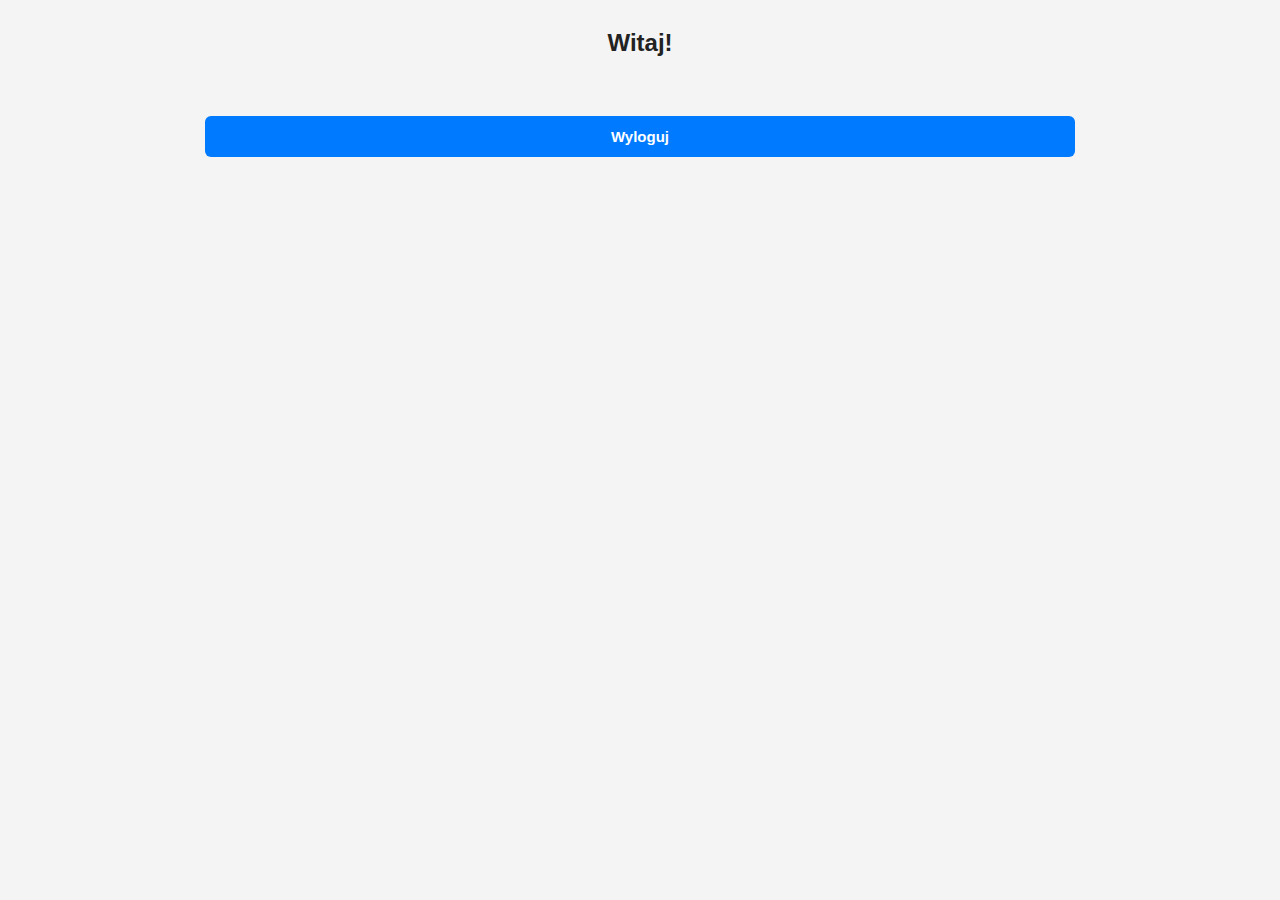
<file: docs/dashboard.html>
<!-- dashboard.html -->
<!DOCTYPE html>
<html lang="pl">
<head>
  <meta charset="UTF-8" />
  <meta name="viewport" content="width=device-width, initial-scale=1.0"/>
  <title>Panel główny</title>
  <link rel="stylesheet" href="style.css" />
</head>

<body>
  <div class="container">
    <h2 id="welcome">Witaj!</h2>

    <div id="options" style="margin-top: 1em;"></div>

    <button onclick="logout()" style="margin-top: 2em;">Wyloguj</button>
  </div>

<script type="module">
import { supabase } from './supabase.js';

const welcomeH2 = document.getElementById('welcome');
const optionsDiv = document.getElementById('options');

async function fetchUserRoles() {

  // Używamy getSession – NIE getUser() !!!
  const { data: { session }, error: sesErr } = await supabase.auth.getSession();

  if (sesErr || !session) {
    window.location.href = "login.html";
    return;
  }

  const user = session.user;

  // TERAZ dopiero zapytania do RLS
  const { data: trener } = await supabase
      .from('trener')
      .select('id_trenera, imię')
      .eq('user_id', user.id)
      .maybeSingle();

  const { data: zawodnik } = await supabase
      .from('zawodnik')
      .select('id_zawodnika, imię')
      .eq('user_id', user.id)
      .maybeSingle();

  const imie = trener?.imię || zawodnik?.imię || "użytkowniku";
  welcomeH2.textContent = `Witaj ${imie}!`;

  if (trener) {
    createButton('Zleć trening do wykonania', 'zlec_trening.html');
    createButton('Podgląd treningów', 'podglad_treningow.html');
  }

  if (zawodnik) {
    createButton('Dodaj wykonany trening', 'dodaj_trening.html');
    createButton('Zobacz treningi do wykonania', 'treningi_do_wykonania.html');
  }

  createButton('Statystyki', 'statystyki.html');
}


  // Tworzenie przycisków
  function createButton(text, link) {
    const btn = document.createElement('button');
    btn.textContent = text;
    btn.style.marginTop = '10px';
    btn.onclick = () => window.location.href = link;
    optionsDiv.appendChild(btn);
  }

  // Wylogowanie
  async function logout() {
    await supabase.auth.signOut();
    window.location.href = "login.html";
  }

  // Publikacja funkcji logout dla onclick w HTML
  window.logout = logout;

  // Start
  fetchUserRoles();
</script>

</body>
</html>
</file>
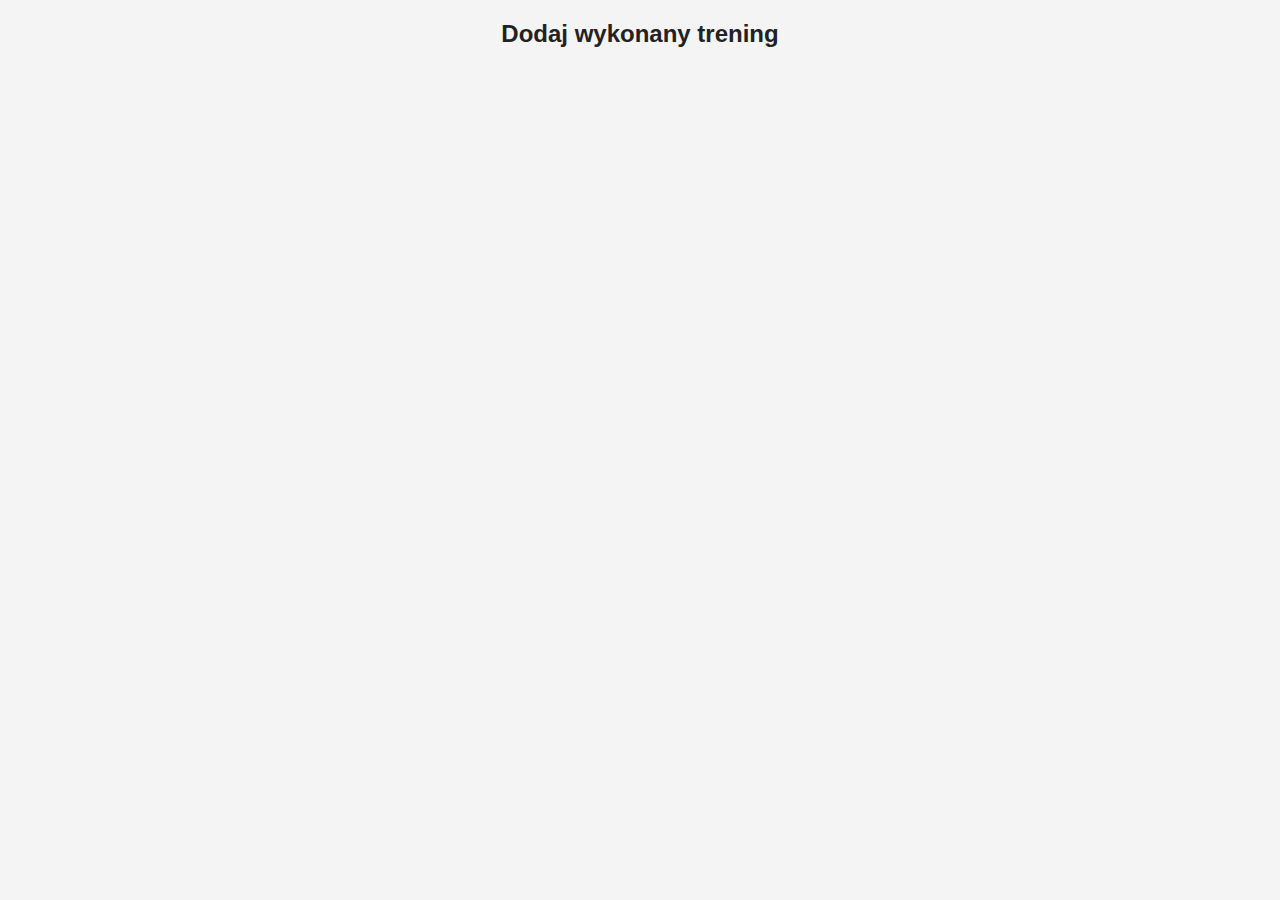
<file: docs/dodaj_trening.html>
<!DOCTYPE html>
<html lang="pl">
<head>
  <meta charset="UTF-8" />
  <meta name="viewport" content="width=device-width, initial-scale=1.0"/>
  <title>Dodaj wykonany trening</title>
  <link rel="stylesheet" href="style.css" />
  <style>
    .container { max-width: 700px; margin: auto; padding: 1em; }
    .trening-item { border: 1px solid #444; padding: 10px; margin: 5px 0; border-radius: 5px; }
    .trening-item button { margin-top: 5px; }
    .etap { border: 1px solid #ccc; padding: 1em; margin: 1em 0; border-radius: 4px; }
    .powtorka { border: 1px dashed #888; padding: 0.7em; margin-bottom: 0.5em; border-radius: 3px; }
    .hidden { display: none; }
  </style>
</head>
<body>
  <div class="container">
    <h2>Dodaj wykonany trening</h2>

    <div id="lista-treningow"></div>

    <div id="formularz-wykonania" class="hidden">
      <div id="etapy-container"></div>
      <div>
        <label for="komentarz">Komentarz (opcjonalnie):</label><br/>
        <textarea id="komentarz" rows="3" style="width:100%;"></textarea>
      </div>
      <button id="submit-btn">Zatwierdź wykonanie</button>
    </div>
  </div>

<script type="module">
import { supabase } from './supabase.js';

/* ===================== WALIDACJE FORMATÓW ===================== */

function validateTime(str) {
  return /^\d{1,2}:\d{2}$/.test(str);     // mm:ss
}
function validateFloat(str) {
  return /^\d+(\.\d+)?$/.test(str);       // X.Y
}
function validateInt(str) {
  return /^\d+$/.test(str);               // liczba całkowita
}

/* ===================== STAN ===================== */

let dostępneTreningi = [];
let currentEtapy = [];
let currentTreningId = null;

document.addEventListener('DOMContentLoaded', () => {
  loadZleconeTreningi();
});

/* ===================== ŁADOWANIE ZLECONYCH TRENINGÓW ===================== */

async function loadZleconeTreningi() {
  const { data: { user } } = await supabase.auth.getUser();
  if (!user) {
    alert("Nie jesteś zalogowany.");
    return;
  }

  const { data: zawodnik, error: errZ } = await supabase
    .from('zawodnik')
    .select('id_zawodnika')
    .eq('user_id', user.id)
    .single();

  if (errZ || !zawodnik) {
    alert("Nie znaleziono profilu zawodnika.");
    return;
  }

  const { data: treningi, error: errT } = await supabase
    .from('treningdowykonania')
    .select('id_treningudw, data_treningudw, ileetapów_treningudw')
    .eq('id_zawodnika', zawodnik.id_zawodnika)
    .order('data_treningudw', { ascending: false })
    .limit(10);

  if (errT) {
    alert("Błąd ładowania zleconych treningów: " + errT.message);
    return;
  }
  if (!treningi || treningi.length === 0) {
    alert("Brak zleconych treningów do dodania.");
    return;
  }

  dostępneTreningi = treningi;
  renderListaTreningow(treningi);
}

function renderListaTreningow(treningi) {
  const div = document.getElementById('lista-treningow');
  div.innerHTML = '';

  const dzis = new Date();
  dzis.setHours(0, 0, 0, 0);

  const przyszle = treningi.filter(t => {
    const d = new Date(t.data_treningudw);
    d.setHours(0, 0, 0, 0);
    return d >= dzis;
  });

  const posortowane = przyszle.sort(
    (a, b) => new Date(a.data_treningudw) - new Date(b.data_treningudw)
  );

  const ograniczone = posortowane.slice(0, 3);

  ograniczone.forEach(t => {
    const item = document.createElement('div');
    item.className = 'trening-item';
    item.innerHTML = `
      <strong>Data:</strong> ${new Date(t.data_treningudw).toLocaleDateString('pl-PL')}<br/>
      <strong>Etapy:</strong> ${t.ileetapów_treningudw}<br/>
      <button data-id="${t.id_treningudw}">Wybierz ten trening</button>
    `;
    div.appendChild(item);

    item.querySelector('button').addEventListener('click', () => {
      onTreningSelect(t.id_treningudw);
    });
  });
}

/* ===================== WYBÓR TRENINGU ===================== */

async function onTreningSelect(treningId) {
  currentTreningId = treningId;

  document.getElementById('lista-treningow').classList.add('hidden');
  document.getElementById('formularz-wykonania').classList.remove('hidden');

  const { data: etapy, error: errE } = await supabase
    .from('etapdowykonania')
    .select('id_etapudw, id_typutreningu, kolejnosc_etapu')
    .eq('id_treningudw', treningId)
    .order('kolejnosc_etapu', { ascending: true });

  if (errE) {
    alert("Błąd ładowania etapów: " + errE.message);
    return;
  }
  if (!etapy || etapy.length === 0) {
    alert("Wybrany trening nie ma etapów.");
    return;
  }

  currentEtapy = etapy;
  const container = document.getElementById('etapy-container');
  container.innerHTML = '';

  for (let i = 0; i < etapy.length; i++) {
    await renderEtapForm(etapy[i], i + 1, container);
  }

  document.getElementById('submit-btn').onclick = submitTrening;
}

/* ===================== RENDER FORMULARZA DLA ETAPU ===================== */

async function renderEtapForm(etap, numer, container) {
  const { data: typ } = await supabase
    .from('typtreningu')
    .select('nazwa')
    .eq('id_typutreningu', etap.id_typutreningu)
    .single();

  const nazwa = typ?.nazwa?.toLowerCase() || '—';

  const div = document.createElement('div');
  div.className = 'etap';
  div.innerHTML = `<h3>Etap ${etap.kolejnosc_etapu} — ${typ?.nazwa}</h3>`;

  /* ----- TEMPO ----- */
if (nazwa === 'tempo') {
  const { data: plan, error: errP } = await supabase
    .from('vw_etap_tempo_plan')
    .select('ilosc_powtorzen, czas, czas_przerwy, dystans, dystans_przerwy')
    .eq('id_etapudw', etap.id_etapudw)
    .single();

  if (errP || !plan) {
    console.error("Plan tempo fetch error:", errP);
    div.innerHTML += `<p><em>Błąd ładowania planu tempo.</em></p>`;
    container.appendChild(div);
    return;
  }

  const ile = parseInt(plan.ilosc_powtorzen || 1);

  // 🔵 opis planu od trenera
  div.innerHTML += `
    <p style="opacity: 0.7;"><strong>Ilość powtórzeń:</strong> ${ile}</p>
    <p style="opacity: 0.7;"><strong>Czas odcinka:</strong> ${plan.czas}</p>
    <p style="opacity: 0.7;"><strong>Czas przerwy:</strong> ${plan.czas_przerwy}</p>
    <p style="opacity: 0.7;"><strong>Dystans:</strong> ${plan.dystans} km</p>
    <p style="opacity: 0.7;"><strong>Dystans przerwy:</strong> ${plan.dystans_przerwy ?? '-'} km</p>
    <hr />
  `;

  for (let i = 1; i <= ile; i++) {
    const powt = document.createElement('div');
    powt.className = 'powtorka';
    powt.innerHTML = `
      <h4>Powtórzenie ${i}</h4>
      <div>
        <label>Czas ${i} (mm:ss):</label>
        <input type="text" name="czas-${etap.id_etapudw}-${i}" placeholder="np. 1:10" required />
      </div>
      <div>
        <label>Czas przerwy ${i} (mm:ss):</label>
        <input type="text" name="przerwa-${etap.id_etapudw}-${i}" placeholder="np. 1:00" required />
      </div>
    `;
    div.appendChild(powt);
  }
}


  /* ----- WYBIEGANIE ----- */
/* ----- WYBIEGANIE ----- */
else if (nazwa === 'wybieganie') {
  // 🔵 plan z widoku vw_etap_wybieganie_plan
  const { data: planW, error: errW } = await supabase
    .from('vw_etap_wybieganie_plan')
    .select('tempo, dystans, tetno')
    .eq('id_etapudw', etap.id_etapudw)
    .single();

  if (!errW && planW) {
    div.innerHTML += `
      <p style="opacity: 0.7;"><strong>Tempo [min/km]:</strong> ${planW.tempo}</p>
      <p style="opacity: 0.7;"><strong>Dystans [km]:</strong> ${planW.dystans} km</p>
      <p style="opacity: 0.7;"><strong>Tętno [bpm]:</strong> ${planW.tetno}</p>
      <hr />
    `;
  }

  div.innerHTML += `
    <div class="form-group">
      <label>Tempo (mm:ss):</label>
      <input type="text" name="tempo-${etap.id_etapudw}" placeholder="np. 5:30" required />
    </div>

    <div class="form-group">
      <label>Dystans (km):</label>
      <input type="number" step="0.01" name="dystans-${etap.id_etapudw}" placeholder="np. 8.12" required />
    </div>

    <div class="form-group">
      <label>Tętno (bpm):</label>
      <input type="number" name="tetno-${etap.id_etapudw}" placeholder="np. 140" required />
    </div>
  `;
}
 else {
    div.innerHTML += `<p><em>Typ "${nazwa}" nie jest jeszcze obsługiwany.</em></p>`;
  }

  container.appendChild(div);
}

/* ===================== WALIDACJA CAŁEGO TRENINGU (PRZED ZAPISEM) ===================== */

async function validateAllInputs() {
  const errors = [];

  for (let etap of currentEtapy) {
    const { data: typ, error: errT } = await supabase
      .from('typtreningu')
      .select('nazwa')
      .eq('id_typutreningu', etap.id_typutreningu)
      .single();

    if (errT || !typ) {
      errors.push(`Etap ${etap.kolejnosc_etapu}: błąd odczytu typu treningu.`);
      continue;
    }

    const typN = typ.nazwa?.toLowerCase();

    if (typN === 'wybieganie') {
      const tempo = document.querySelector(`[name="tempo-${etap.id_etapudw}"]`)?.value.trim() || '';
      const dystans = document.querySelector(`[name="dystans-${etap.id_etapudw}"]`)?.value.trim() || '';
      const tetno = document.querySelector(`[name="tetno-${etap.id_etapudw}"]`)?.value.trim() || '';

      if (!validateTime(tempo)) {
        errors.push(`Etap ${etap.kolejnosc_etapu}: tempo musi być w formacie mm:ss`);
      }
      if (!validateFloat(dystans)) {
        errors.push(`Etap ${etap.kolejnosc_etapu}: dystans musi być liczbą z kropką`);
      }
      if (!validateInt(tetno)) {
        errors.push(`Etap ${etap.kolejnosc_etapu}: tętno musi być liczbą całkowitą`);
      }
    } else if (typN === 'tempo') {
      const { data: planTempo, error: errP } = await supabase
        .from('vw_etap_tempo_plan')
        .select('ilosc_powtorzen')
        .eq('id_etapudw', etap.id_etapudw)
        .single();

      if (errP || !planTempo) {
        errors.push(`Etap ${etap.kolejnosc_etapu}: błąd odczytu planu tempo.`);
        continue;
      }

      const ilosc = planTempo.ilosc_powtorzen || 1;

      for (let i = 1; i <= ilosc; i++) {
        const czas = document
          .querySelector(`[name="czas-${etap.id_etapudw}-${i}"]`)
          ?.value.trim() || '';
        const przerwa = document
          .querySelector(`[name="przerwa-${etap.id_etapudw}-${i}"]`)
          ?.value.trim() || '';

        if (!validateTime(czas)) {
          errors.push(`Etap ${etap.kolejnosc_etapu}: czas powtórzenia ${i} musi być w formacie mm:ss`);
        }
        if (!validateTime(przerwa)) {
          errors.push(`Etap ${etap.kolejnosc_etapu}: czas przerwy ${i} musi być w formacie mm:ss`);
        }
      }
    }
  }

  if (errors.length > 0) {
    alert("Nie zapisano treningu. Popraw następujące błędy:\n\n" + errors.join("\n"));
    return false;
  }

  return true;
}

/* ===================== ZAPIS WYKONANIA TRENINGU ===================== */

async function submitTrening() {
  const { data: { user } } = await supabase.auth.getUser();
  if (!user) {
    alert("Błąd: użytkownik nie jest zalogowany.");
    return;
  }

  // 1) Walidacja CAŁEGO formularza PRZED pierwszym INSERT-em
  const ok = await validateAllInputs();
  if (!ok) {
    return; // NIC nie zapisujemy
  }

  // 2) Dopiero teraz – odczyt zawodnika i zapisy
  const { data: zawodnik, error: errZ } = await supabase
    .from('zawodnik')
    .select('id_zawodnika, id_trenera')
    .eq('user_id', user.id)
    .single();

  if (errZ || !zawodnik) {
    alert("Błąd: nie znaleziono profilu zawodnika.");
    return;
  }

  const { data: treningW, error: errTW } = await supabase
    .from('treningwykonany')
    .insert({
      id_treningudw: currentTreningId,         // 🔴 POPRAWIONE: kolumna w bazie
      id_zawodnika: zawodnik.id_zawodnika,
      data_treninguw: new Date().toISOString(),
      uwagi: document.getElementById('komentarz').value || null,
      id_trenera: zawodnik.id_trenera,
      ileetapów_treninguw: currentEtapy.length
    })
    .select()
    .single();

  if (errTW) {
    if (errTW.code === '23505') {
      alert("Ten trening został już przez Ciebie wykonany.");
    } else {
      alert("Błąd zapisu treningu wykonanego: " + errTW.message);
    }
    return;
  }

  const idTreningW = treningW.id_treningwykonany;

  /* ----- iteracja po etapach ----- */
  for (let etap of currentEtapy) {
    const { data: etapW, error: errEW } = await supabase
      .from('etapwykonany')
      .insert({
        id_treninguw: idTreningW,
        id_typutreningu: etap.id_typutreningu,
        kolejnosc_etapu: etap.kolejnosc_etapu
      })
      .select()
      .single();

    if (errEW) {
      alert("Błąd zapisu etapu: " + errEW.message);
      return;
    }

    const idEtapuW = etapW.id_etapuw;

    const { data: typ } = await supabase
      .from('typtreningu')
      .select('nazwa')
      .eq('id_typutreningu', etap.id_typutreningu)
      .single();

    const typN = typ?.nazwa?.toLowerCase();

    /* ------------ WYBIEGANIE ------------ */
    if (typN === "wybieganie") {
      const tempo = document.querySelector(`[name="tempo-${etap.id_etapudw}"]`)?.value.trim();
      const dystans = document.querySelector(`[name="dystans-${etap.id_etapudw}"]`)?.value.trim();
      const tetno = document.querySelector(`[name="tetno-${etap.id_etapudw}"]`)?.value.trim();

      // dodatkowa kontrola (nie powinna już wyjść po pre-walidacji)
      if (!validateTime(tempo) || !validateFloat(dystans) || !validateInt(tetno)) {
        alert(`Wykryto nieprawidłowe dane w etapie ${etap.kolejnosc_etapu}. Trening nie został zapisany w całości.`);
        return;
      }

      const parametry = [
        { nazwa: 'tempo', wartosc: tempo },
        { nazwa: 'dystans', wartosc: dystans },
        { nazwa: 'tętno', wartosc: tetno }
      ];

      for (let p of parametry) {
        const { data: par, error: errPar } = await supabase
          .from('parametrytyputreningu')
          .select('id_parametrówtt')
          .eq('nazwaparametru', p.nazwa)
          .eq('id_typutreningu', etap.id_typutreningu)
          .single();

        if (errPar || !par) {
          console.error("Brak parametru:", p.nazwa, errPar);
          continue;
        }

        await supabase.from('parametryetapuwykonanego').insert({
          id_etapuw: idEtapuW,
          id_parametrówtt: par.id_parametrówtt,
          wartosc_parametru: p.wartosc
        });
      }
    }

    /* ------------ TEMPO ------------ */
    else if (typN === "tempo") {
      const { data: planTempo, error: errP } = await supabase
        .from('vw_etap_tempo_plan')
        .select('ilosc_powtorzen, dystans, dystans_przerwy')
        .eq('id_etapudw', etap.id_etapudw)
        .single();

      if (errP || !planTempo) {
        alert("Błąd odczytu planu tempo.");
        console.error(errP);
        return;
      }

      const ilosc = planTempo.ilosc_powtorzen || 1;
      const dystans = planTempo.dystans;
      const dystansPrzerwy = planTempo.dystans_przerwy;

      for (let i = 1; i <= ilosc; i++) {
        const czas = document
          .querySelector(`[name="czas-${etap.id_etapudw}-${i}"]`)
          ?.value.trim();
        const przerwa = document
          .querySelector(`[name="przerwa-${etap.id_etapudw}-${i}"]`)
          ?.value.trim();

        // dodatkowa kontrola bezpieczeństwa
        if (!validateTime(czas) || !validateTime(przerwa)) {
          alert(`Wykryto nieprawidłowy czas w etapie ${etap.kolejnosc_etapu}, powtórzenie ${i}.`);
          return;
        }

        const wartosci = [
          { nazwa: "czas", wartosc: czas },
          { nazwa: "czasprzerwy", wartosc: przerwa },
          { nazwa: "dystans", wartosc: dystans },
          { nazwa: "dystansprzerwy", wartosc: dystansPrzerwy },
          { nazwa: "ilosc_powtorzen", wartosc: i.toString() }
        ];

        for (let z of wartosci) {
          if (z.wartosc == null) continue;

          const { data: par, error: errPar } = await supabase
            .from('parametrytyputreningu')
            .select('id_parametrówtt')
            .eq('nazwaparametru', z.nazwa)
            .eq('id_typutreningu', etap.id_typutreningu)
            .single();

          if (errPar || !par) {
            console.error("Brak parametru:", z.nazwa, errPar);
            continue;
          }

          await supabase.from('parametryetapuwykonanego').insert({
            id_etapuw: idEtapuW,
            id_parametrówtt: par.id_parametrówtt,
            wartosc_parametru: z.wartosc
          });
        }
      }
    }
  }

  alert("Trening zapisany pomyślnie!");
  location.reload();
}
</script>

</body>
</html>
</file>
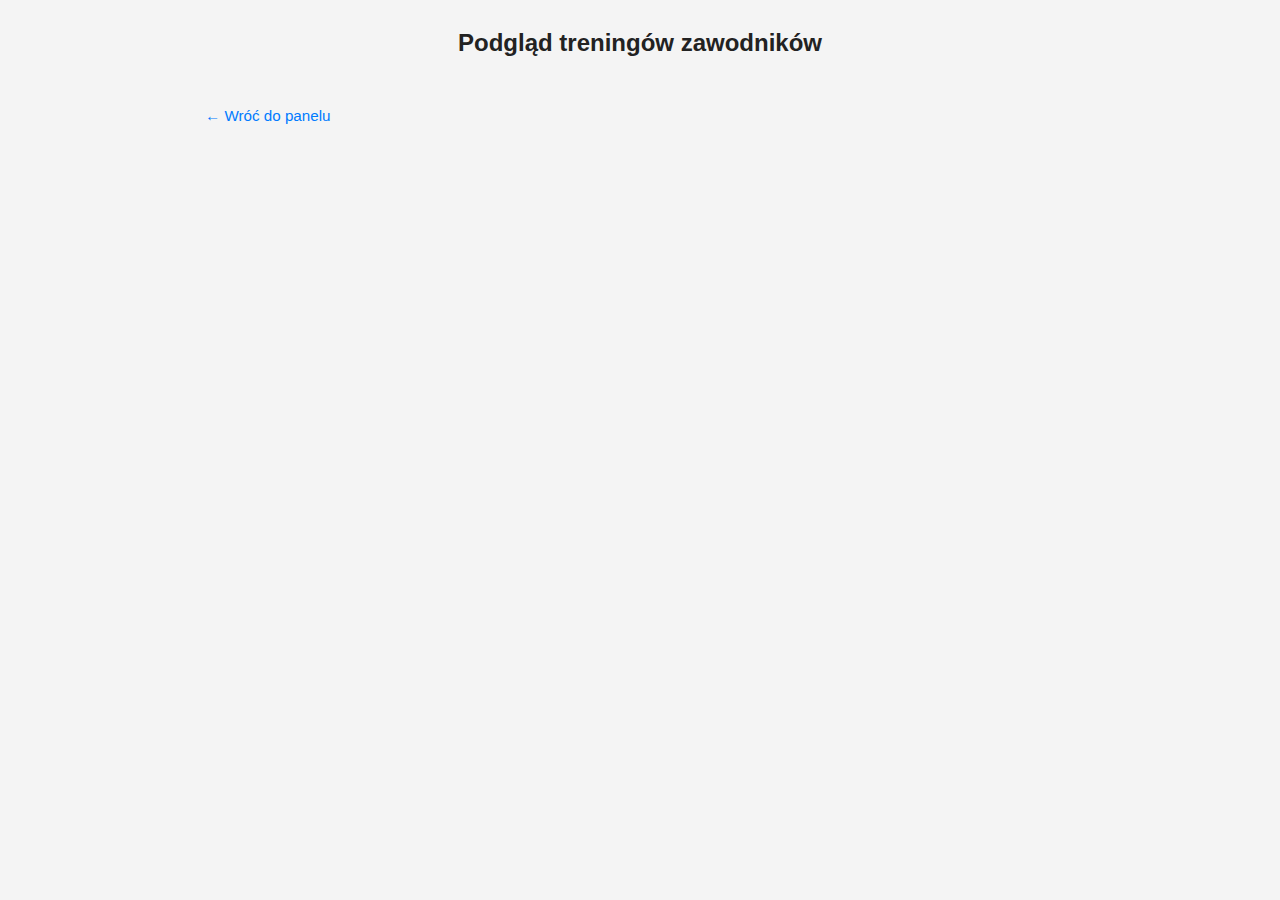
<file: docs/podglad_treningow.html>
<!DOCTYPE html>
<html lang="pl">
<head>
  <meta charset="UTF-8" />
  <meta name="viewport" content="width=device-width, initial-scale=1.0" />
  <title>Podgląd treningów</title>
  <link rel="stylesheet" href="style.css" />
  <style>
    .top-bar {
      display: flex;
      flex-wrap: wrap;
      justify-content: space-between;
      gap: 0.8rem;
      align-items: center;
      margin-bottom: 1rem;
    }
    .top-bar select { max-width: 260px; }
    .training-header { display: flex; justify-content: space-between; align-items: baseline; margin-bottom: 0.3rem; font-size: 0.95rem; }
    .training-meta { margin-top: 0; margin-bottom: 0.8rem; font-size: 0.9rem; opacity: 0.85; }
    .training-compare { display: flex; flex-wrap: wrap; gap: 1.5rem; margin-top: 0.4rem; }
    .side-box { flex: 1; min-width: 260px; border-radius: 20px; border: 2px solid #333; padding: 1rem 1.5rem; background: #fff; box-sizing: border-box; }
    .side-box h4 { margin-top: 0; margin-bottom: 0.6rem; text-align: center; }
    .comp-block + .comp-block { margin-top: 0.75rem; border-top: 1px solid #eee; padding-top: 0.5rem; }
    .empty-info { font-style: italic; opacity: 0.8; }
    .back-link { display: inline-block; margin-top: 1.2rem; font-size: 0.95rem; }
  </style>
</head>

<body>
  <div class="container">
    <h2>Podgląd treningów zawodników</h2>

    <div id="only-trener-msg" style="display:none; color:#b00; margin-bottom:1rem;">
      Ta strona jest dostępna tylko dla trenerów.
    </div>

    <div class="top-bar" id="top-bar" style="display:none;">
      <div id="trainer-info" style="opacity:0.8;"></div>
      <div>
        <label for="athleteSelect">Zawodnik:</label>
        <select id="athleteSelect"></select>
      </div>
    </div>

    <div id="info-msg" class="empty-info" style="display:none;"></div>
    <div id="training-list"></div>

    <a href="dashboard.html" class="back-link">← Wróć do panelu</a>
  </div>

<script type="module">
import { supabase } from './supabase.js';

const trainerInfoEl = document.getElementById('trainer-info');
const athleteSelect = document.getElementById('athleteSelect');
const topBar = document.getElementById('top-bar');
const onlyTrenerMsg = document.getElementById('only-trener-msg');
const infoMsg = document.getElementById('info-msg');
const trainingList = document.getElementById('training-list');

let wybieganieTypeId = null;
let tempoTypeId = null;

document.addEventListener('DOMContentLoaded', () => {
  initPage();
});

async function initPage() {
  const { data: { user }, error: authError } = await supabase.auth.getUser();
  if (authError || !user) {
    window.location.href = 'login.html';
    return;
  }

  // 1. Czy trener?
  const { data: trener } = await supabase
    .from('trener')
    .select('id_trenera, imię')
    .eq('user_id', user.id)
    .maybeSingle();

  if (!trener) {
    onlyTrenerMsg.style.display = 'block';
    return;
  }

  trainerInfoEl.textContent = `Zalogowany trener: ${trener.imię}`;
  topBar.style.display = 'flex';

  // 2. Typy treningów
  const { data: typy } = await supabase
    .from('typtreningu')
    .select('id_typutreningu, nazwa');

  if (typy) {
    for (const t of typy) {
      const n = (t.nazwa || '').toLowerCase();
      if (n === 'wybieganie') wybieganieTypeId = t.id_typutreningu;
      if (n === 'tempo') tempoTypeId = t.id_typutreningu;
    }
  }

  // 3. Lista zawodników
  const { data: athletes } = await supabase
    .from('zawodnik')
    .select('id_zawodnika, imię')
    .eq('id_trenera', trener.id_trenera)
    .order('imię', { ascending: true });

  let athleteOptions = athletes || [];

  // trener jako zawodnik
  const { data: trenerAsAthlete } = await supabase
    .from('zawodnik')
    .select('id_zawodnika, imię, id_trenera')
    .eq('user_id', user.id)
    .maybeSingle();

  if (trenerAsAthlete &&
      trenerAsAthlete.id_trenera === trener.id_trenera) {
    athleteOptions.unshift({
      id_zawodnika: trenerAsAthlete.id_zawodnika,
      imię: trenerAsAthlete.imię + ' (Ja)'
    });
  }

  if (!athleteOptions.length) {
    infoMsg.textContent = 'Brak przypisanych zawodników.';
    infoMsg.style.display = 'block';
    return;
  }

  athleteSelect.innerHTML = '';
  athleteOptions.forEach(z => {
    const opt = document.createElement('option');
    opt.value = z.id_zawodnika;
    opt.textContent = z.imię;
    athleteSelect.appendChild(opt);
  });

  athleteSelect.addEventListener('change', () => {
    loadTrainingsForAthlete(athleteSelect.value);
  });

  await loadTrainingsForAthlete(athleteOptions[0].id_zawodnika);
}

async function loadTrainingsForAthlete(zawodnikId) {
  trainingList.innerHTML = '';
  infoMsg.style.display = 'none';

  if (!zawodnikId) {
    infoMsg.textContent = 'Brak wybranego zawodnika.';
    infoMsg.style.display = 'block';
    return;
  }

  const { data: done, error: errDone } = await supabase
    .from('treningwykonany')
    .select('id_treningwykonany, id_treningudw, data_treninguw, id_zawodnika') 
    

    .eq('id_zawodnika', zawodnikId)
    .order('data_treninguw', { ascending: false });

  if (errDone) {
    infoMsg.textContent = 'Błąd ładowania wykonanych treningów.';
    infoMsg.style.display = 'block';
    return;
  }

  if (!done || !done.length) {
    infoMsg.textContent = 'Zawodnik nie ma jeszcze wykonanych treningów.';
    infoMsg.style.display = 'block';
    return;
  }

  for (const tr of done) {
    const card = await buildTrainingCard(tr);
    trainingList.appendChild(card);
  }
}
async function buildTrainingCard(treningW) {
  const card = document.createElement('div');
  card.className = 'card';

  // Pobieramy PLAN
  const { data: plan } = await supabase
    .from('treningdowykonania')
    .select('data_treningudw, uwagi_treningudw, ileetapów_treningudw')
    .eq('id_treningudw', treningW.id_treningudw)   
    .maybeSingle();

  const dataPlanu = plan?.data_treningudw
    ? new Date(plan.data_treningudw).toLocaleDateString('pl-PL')
    : '–';

  const dataWykonania = treningW.data_treninguw
    ? new Date(treningW.data_treninguw).toLocaleDateString('pl-PL')
    : '–';

  const ileEtapowPlan = plan?.ileetapów_treningudw ?? '–';

  const header = document.createElement('div');
  header.className = 'training-header';
  header.innerHTML = `
    <div>Data planu: ${dataPlanu}<br/>Data wykonania: ${dataWykonania}</div>
    <div>Etapy: ${ileEtapowPlan}</div>
  `;
  card.appendChild(header);

  if (plan?.uwagi_treningudw) {
    const uw = document.createElement('p');
    uw.className = 'training-meta';
    uw.innerHTML = `<strong>Uwagi trenera:</strong> ${plan.uwagi_treningudw}`;
    card.appendChild(uw);
  }

  const compare = document.createElement('div');
  compare.className = 'training-compare';

  const left = document.createElement('div');
  left.className = 'side-box';
  left.innerHTML = `<h4>Trening zadany</h4>`;

  const right = document.createElement('div');
  right.className = 'side-box';
  right.innerHTML = `<h4>Trening wykonany</h4>`;

  // ETAPY PLANU
  const { data: etapyPlan } = await supabase
    .from('etapdowykonania')
    .select('id_etapudw, kolejnosc_etapu, id_typutreningu')
    .eq('id_treningudw', treningW.id_treningudw)  
    .order('kolejnosc_etapu', { ascending: true });

  // WYKONANIE - wybieganie
  const { data: wybieganiaWyk } = await supabase
    .from('vw_etap_wybieganie_wykonany')
    .select('tempo, dystans, tetno, id_treninguw')
    .eq('id_treninguw', treningW.id_treningwykonany);  

  // WYKONANIE - tempo
  const { data: tempoWyk } = await supabase
    .from('vw_etap_tempo_wykonany')
    .select('numer_powtorzenia, czas, czas_przerwy, dystans, dystans_przerwy, id_treninguw')
    .eq('id_treninguw', treningW.id_treningwykonany)   
    .order('numer_powtorzenia', { ascending: true });

  if (!etapyPlan || !etapyPlan.length) {
    left.innerHTML += `<p class="empty-info">Brak szczegółowych etapów w planie.</p>`;
    right.innerHTML += `<p class="empty-info">Brak zapisanych etapów w wykonaniu.</p>`;
  } else {
    for (const etap of etapyPlan) {

      const blockPlan = document.createElement('div');
      blockPlan.className = 'comp-block';

      const blockWyk = document.createElement('div');
      blockWyk.className = 'comp-block';

      let nazwaEtapu = `Etap ${etap.kolejnosc_etapu}`;
      if (etap.id_typutreningu === wybieganieTypeId) {
        nazwaEtapu += ' — Wybieganie';
      } else if (etap.id_typutreningu === tempoTypeId) {
        nazwaEtapu += ' — Tempo';
      }

      /* ----- PLAN WYBIEGANIE ----- */
      if (etap.id_typutreningu === wybieganieTypeId) {

        const { data: rowPlanWy } = await supabase
          .from('vw_etap_wybieganie_plan')
          .select('tempo, dystans, tetno')
          .eq('id_etapudw', etap.id_etapudw)
          .maybeSingle();

        if (!rowPlanWy) {
          blockPlan.innerHTML = 
           `<p><strong>${nazwaEtapu}</strong></p>
            <p class="empty-info">Brak danych planu wybiegania.</p>`;
        } else {
          blockPlan.innerHTML =
           `<p><strong>${nazwaEtapu}</strong></p>
            <p>Dystans: ${rowPlanWy.dystans} km</p>
            <p>Docelowe tempo: ${rowPlanWy.tempo}</p>
            <p>Tętno: ${rowPlanWy.tetno} bpm</p>`;
        }

        const rowWykWy = wybieganiaWyk?.[0] ?? null;
        if (!rowWykWy) {
          blockWyk.innerHTML =
            `<p><strong>${nazwaEtapu}</strong></p>
             <p class="empty-info">Brak zapisanego wybiegania w wykonaniu.</p>`;
        } else {
          blockWyk.innerHTML = `
             <p><strong>${nazwaEtapu}</strong></p>
             <p>Dystans: ${rowWykWy.dystans} km</p>
             <p>Tempo: ${rowWykWy.tempo}</p>
             <p>Tętno: ${rowWykWy.tetno} bpm</p>`;
        }

      }
      /* ----- PLAN TEMPO ----- */
      else if (etap.id_typutreningu === tempoTypeId) {

        const { data: rowPlanTempo } = await supabase
          .from('vw_etap_tempo_plan')
          .select('czas, czasprzerwy, dystans, dystansprzerwy, ilosc_powtorzen')
          .eq('id_etapudw', etap.id_etapudw)
          .maybeSingle();

        if (!rowPlanTempo) {
          blockPlan.innerHTML =
           `<p><strong>${nazwaEtapu}</strong></p>
            <p class="empty-info">Brak danych planu tempa.</p>`;
        } else {
          blockPlan.innerHTML = `
            <p><strong>${nazwaEtapu}</strong></p>
            <p>Liczba powtórzeń: ${rowPlanTempo.ilosc_powtorzen}</p>
            <p>Odcinek: ${rowPlanTempo.dystans} km</p>
            <p>Przerwa: ${rowPlanTempo.dystansprzerwy} km</p>
            <p>Czas odcinka (plan): ${rowPlanTempo.czas}</p>
            <p>Czas przerwy (plan): ${rowPlanTempo.czasprzerwy}</p>`;
        }

        if (!tempoWyk || !tempoWyk.length) {
          blockWyk.innerHTML =
           `<p><strong>${nazwaEtapu}</strong></p>
            <p class="empty-info">Brak zapisanych powtórzeń w wykonaniu.</p>`;
        } else {
          let html = `<p><strong>${nazwaEtapu}</strong></p>`;
          tempoWyk.forEach(row => {
            html += `
              <p>czas ${row.numer_powtorzenia}: ${row.czas}</p>
              <p>czas przerwy ${row.numer_powtorzenia}: ${row.czas_przerwy}</p>`;
          });
          blockWyk.innerHTML = html;
        }
      }

      left.appendChild(blockPlan);
      right.appendChild(blockWyk);
    }
  }

  compare.appendChild(left);
  compare.appendChild(right);
  card.appendChild(compare);

  return card;
}
</script>

</body>
</html>
</file>
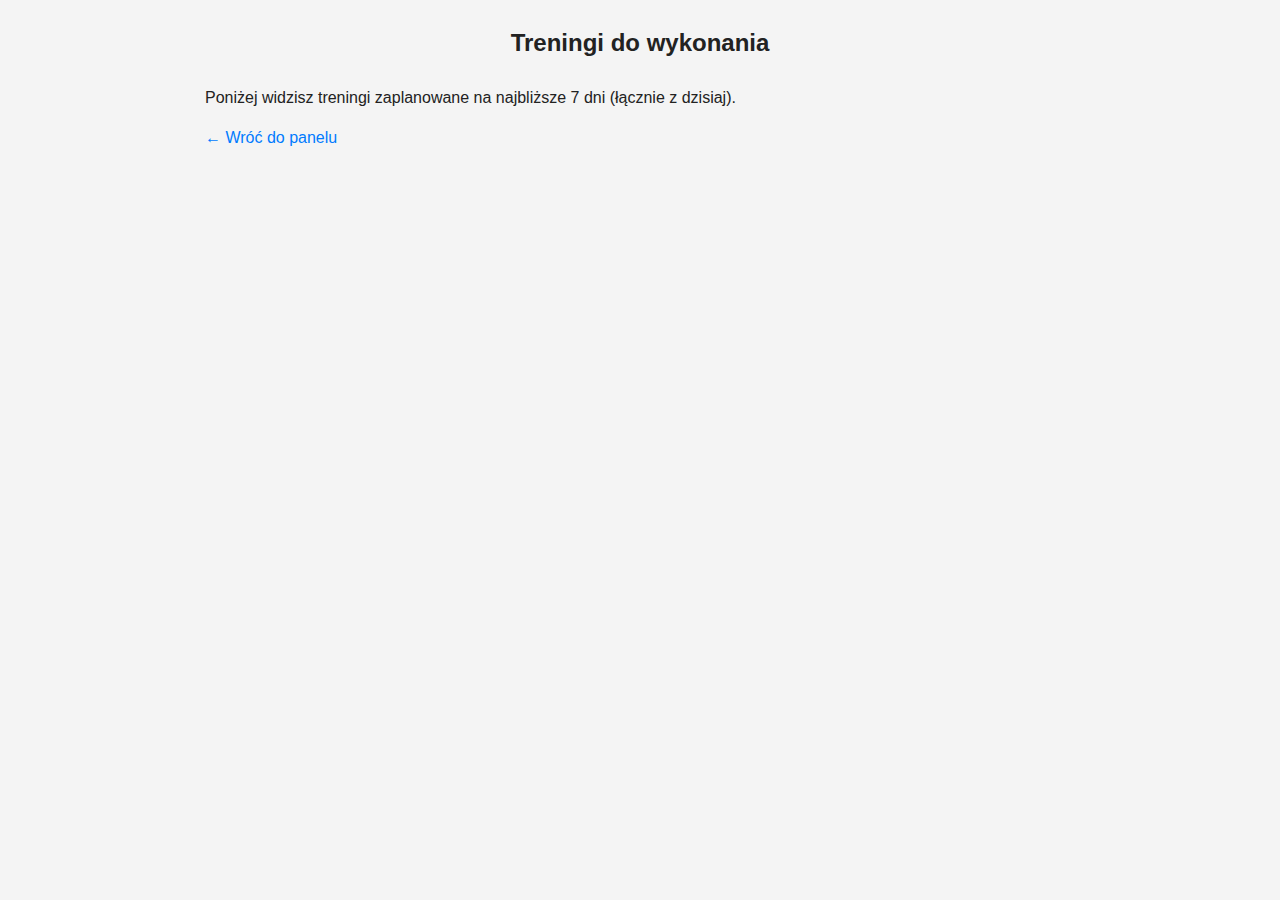
<file: docs/treningi_do_wykonania.html>
<!DOCTYPE html>
<html lang="pl">
<head>
  <meta charset="UTF-8" />
  <meta name="viewport" content="width=device-width, initial-scale=1.0" />
  <title>Treningi do wykonania</title>
  <link rel="stylesheet" href="style.css" />
</head>

<body>
<div class="container">
  <h2>Treningi do wykonania</h2>
  <p id="info-user" style="opacity:0.8;"></p>

  <p style="margin-top:10px;">
    Poniżej widzisz treningi zaplanowane na najbliższe 7 dni (łącznie z dzisiaj).
  </p>

  <div id="no-trainings" style="display:none; margin-top:20px; font-style:italic;">
    Brak zaplanowanych treningów w najbliższych 7 dniach.
  </div>

  <div id="training-list" class="training-list"></div>

  <a href="dashboard.html" class="back-link">← Wróć do panelu</a>
</div>

<script type="module">
import { supabase } from "./supabase.js";

document.addEventListener("DOMContentLoaded", initPage);

// -------------------- POMOCNIK DO POPRAWNEGO ISO --------------------
function localISODate(d) {
  return new Date(d.getTime() - d.getTimezoneOffset() * 60000)
    .toISOString()
    .slice(0, 10);
}

// -------------------- START --------------------
async function initPage() {
  const { data: { user } } = await supabase.auth.getUser();
  if (!user) {
    window.location.href = "login.html";
    return;
  }

  // Pobranie zawodnika
  const { data: zawodnik } = await supabase
    .from("zawodnik")
    .select("id_zawodnika, imię")
    .eq("user_id", user.id)
    .maybeSingle();

  if (!zawodnik) {
    const nd = document.getElementById("no-trainings");
    nd.textContent = "To konto nie jest powiązane z zawodnikiem.";
    nd.style.display = "block";
    return;
  }

  document.getElementById("info-user").textContent =
    `Zalogowany jako: ${zawodnik.imię}`;

  // -------------------- FILTROWANIE DAT --------------------
  const today = new Date();
  today.setHours(0, 0, 0, 0);

  const end = new Date(today);
  end.setDate(end.getDate() + 6);

  const startStr = localISODate(today);
  const endStr = localISODate(end);

  // -------------------- POBIERAMY WYKONANE TRENINGI --------------------
  const { data: wykonane } = await supabase
    .from("treningwykonany")
    .select("id_treningudw")
    .eq("id_zawodnika", zawodnik.id_zawodnika);

  const wykonaneIDs = new Set(wykonane?.map(x => x.id_treninguw));

  // -------------------- POBIERAMY TRENINGI PLANOWANE --------------------
  const { data: treningi, error: errT } = await supabase
    .from("treningdowykonania")
    .select("id_treningudw, data_treningudw, ileetapów_treningudw, uwagi_treningudw")
    .eq("id_zawodnika", zawodnik.id_zawodnika)
    .gte("data_treningudw", startStr)
    .lte("data_treningudw", endStr)
    .order("data_treningudw", { ascending: true });

  if (errT) {
    console.error(errT);
    document.getElementById("no-trainings").textContent = "Błąd ładowania treningów.";
    document.getElementById("no-trainings").style.display = "block";
    return;
  }

  // -------------------- FILTR: USUWAMY WYKONANE TRENINGI --------------------
  const treningiDoWyswietlenia = treningi.filter(
    t => !wykonaneIDs.has(t.id_treningudw)
  );

  if (treningiDoWyswietlenia.length === 0) {
    document.getElementById("no-trainings").style.display = "block";
    return;
  }

  const listDiv = document.getElementById("training-list");
  listDiv.innerHTML = "";

  // Pobieramy słownik typów
  const { data: typy } = await supabase
    .from("typtreningu")
    .select("id_typutreningu, nazwa");

  const typMap = {};
  typy?.forEach(t => typMap[t.id_typutreningu] = t.nazwa);

  // -------------------- RENDER KART --------------------
  for (const tr of treningiDoWyswietlenia) {
    const card = document.createElement("div");
    card.className = "card training-card";

    card.innerHTML = `
      <div class="training-header">
        <div>Data: ${formatDate(tr.data_treningudw)}</div>
        <div>Etapy: ${tr.ileetapów_treningudw}</div>
      </div>
      ${tr.uwagi_treningudw
        ? `<p class="training-meta"><strong>Uwagi trenera:</strong> ${tr.uwagi_treningudw}</p>`
        : ""
      }
      <div class="stages"><em>Ładowanie etapów…</em></div>
    `;

    listDiv.appendChild(card);
    await loadEtapy(tr.id_treningudw, typMap, card.querySelector(".stages"));
  }
}

// -------------------- FORMAT DATY --------------------
function formatDate(iso) {
  if (!iso) return "-";
  const d = new Date(iso);
  return d.toLocaleDateString("pl-PL");
}

// -------------------- ŁADOWANIE ETAPÓW --------------------
async function loadEtapy(idTreningu, typMap, stagesDiv) {
  stagesDiv.innerHTML = "";

  const { data: etapy } = await supabase
    .from("etapdowykonania")
    .select("id_etapudw, id_typutreningu, kolejnosc_etapu")
    .eq("id_treningudw", idTreningu)
    .order("kolejnosc_etapu", { ascending: true });

  if (!etapy || etapy.length === 0) {
    stagesDiv.innerHTML = "<p><em>Brak etapów dla tego treningu.</em></p>";
    return;
  }

  for (const etap of etapy) {
    const div = document.createElement("div");
    div.className = "stage";

    const typeName = (typMap[etap.id_typutreningu] || "").toLowerCase();

    div.innerHTML = `<h4>Etap ${etap.kolejnosc_etapu} — ${typMap[etap.id_typutreningu]}</h4>`;

    if (typeName === "wybieganie") {
      await wypelnijWybieganie(etap.id_etapudw, div);
    } else if (typeName === "tempo") {
      await wypelnijTempo(etap.id_etapudw, div);
    } else {
      div.innerHTML += "<p><em>Typ etapu nieobsługiwany.</em></p>";
    }

    stagesDiv.appendChild(div);
  }
}

// -------------------- WIDOK WYBIEGANIE --------------------
async function wypelnijWybieganie(id_etap, div) {
  const { data: row } = await supabase
    .from("vw_etap_wybieganie_plan")
    .select("tempo, dystans, tetno")
    .eq("id_etapudw", id_etap)
    .maybeSingle();

  if (!row) {
    div.innerHTML += "<p><em>Brak danych tego etapu (wybieganie).</em></p>";
    return;
  }

  div.innerHTML += `
    <p><strong>Dystans [km]:</strong> ${row.dystans} </p>
    <p><strong>Docelowe tempo [min/km]:</strong> ${row.tempo}</p>
    <p><strong>Tętno [bpm]:</strong> ${row.tetno} bpm</p>
  `;
}

// -------------------- WIDOK TEMPO --------------------
async function wypelnijTempo(id_etap, div) {
  const { data: row } = await supabase
    .from("vw_etap_tempo_plan")
    .select("dystans, dystans_przerwy, ilosc_powtorzen")
    .eq("id_etapudw", id_etap)
    .maybeSingle();

  if (!row) {
    div.innerHTML += "<p><em>Brak danych tego etapu (tempo).</em></p>";
    return;
  }

  div.innerHTML += `
    <p><strong>Liczba powtórzeń:</strong> ${row.ilosc_powtorzen}</p>
    <p><strong>Dystans [km]:</strong> ${row.dystans} </p>
    <p><strong>Dystans przerwy [km]:</strong> ${row.dystans_przerwy} </p>
    <p><strong>Czas [mm:ss]:</strong> ${row.czas} </p>
    <p><strong>Czas przerwy [mm:ss]:</strong> ${row.czas_przerwy} </p>
  `;
}
</script>

</body>
</html>
</file>
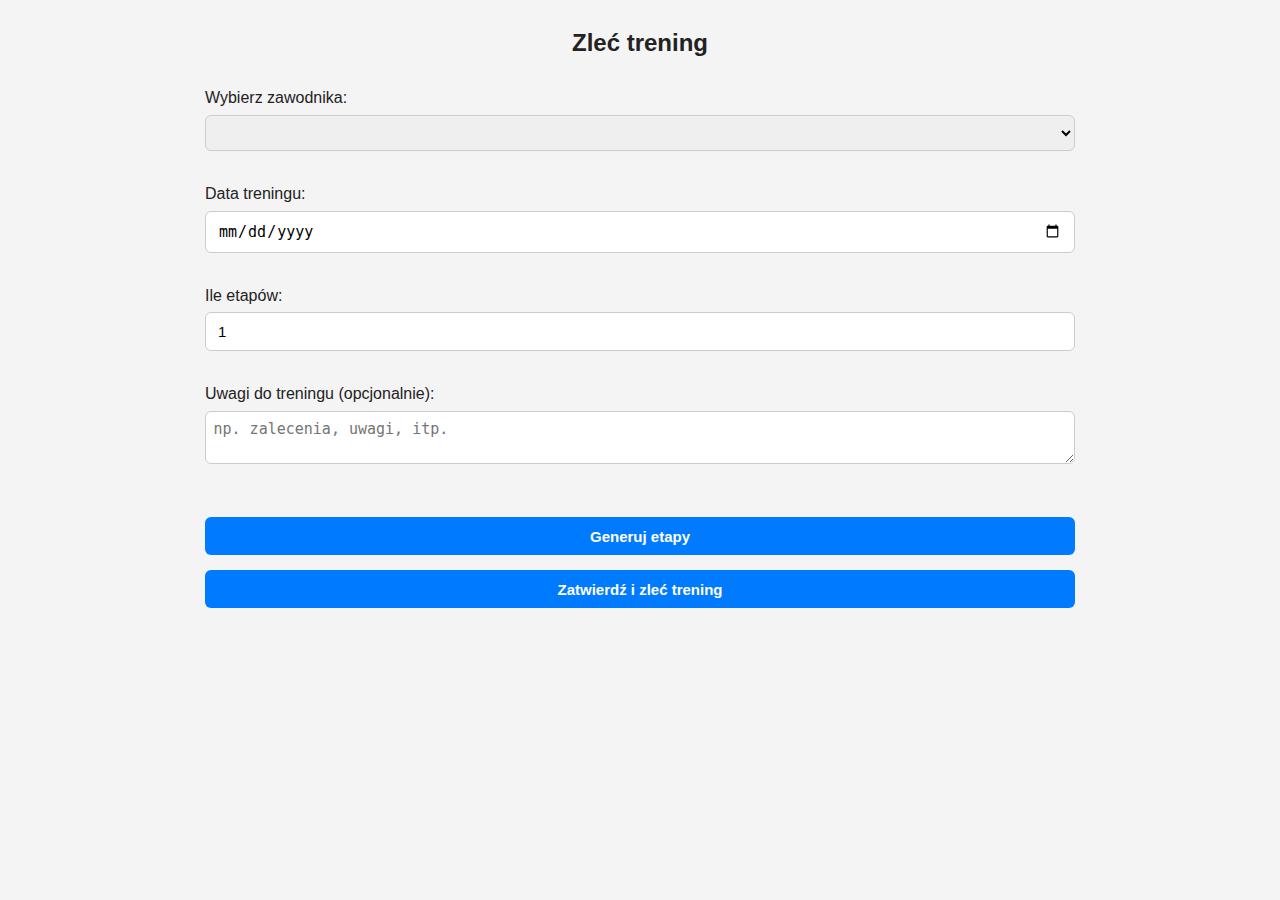
<file: docs/zlec_trening.html>
<!DOCTYPE html>
<html lang="pl">
<head>
  <meta charset="UTF-8" />
  <meta name="viewport" content="width=device-width, initial-scale=1.0" />
  <title>Zleć trening</title>
  <link rel="stylesheet" href="style.css" />
  <style>
    .form-group { margin-bottom: 1em; }
    label { display: block; margin-bottom: 0.3em; }
    input, select, textarea { padding: 0.5em; width: 100%; box-sizing: border-box; }
    .etap {
      border: 1px solid #ccc;
      padding: 1em;
      margin-bottom: 1em;
      border-radius: 4px;
    }
    .etap h3 { margin-top: 0; }
    button { padding: 0.7em 1.2em; margin-right: 0.5em; margin-top: 1em; }
  </style>
</head>
<body>
  <div class="container">
    <h2>Zleć trening</h2>
    <form id="trening-form">
      <div class="form-group">
        <label for="zawodnik">Wybierz zawodnika:</label>
        <select id="zawodnik" required></select>
      </div>
      <div class="form-group">
        <label for="data_treningu">Data treningu:</label>
        <input type="date" id="data_treningu" required />
      </div>
      <div class="form-group">
        <label for="ile_etapow">Ile etapów:</label>
        <input type="number" id="ile_etapow" min="1" value="1" required />
      </div>
      <div class="form-group">
        <label for="uwagi">Uwagi do treningu (opcjonalnie):</label>
        <textarea id="uwagi" placeholder="np. zalecenia, uwagi, itp."></textarea>
      </div>

      <div id="etapy-container"></div>

      <button type="button" id="generuj-etapy">Generuj etapy</button>
      <button type="submit">Zatwierdź i zleć trening</button>
    </form>
  </div>

 <script type="module">
import { supabase } from './supabase.js';

/* =====================================================================
   STANDARD FORMATÓW PARAMETRÓW
   ===================================================================== */

/* czas (tempo, czas, czasprzerwy): mm:ss */
function validateTime(str) {
  return /^\d{1,2}:\d{2}$/.test(str);
}

/* dystans: X.Y */
function validateFloat(str) {
  return /^\d+(\.\d+)?$/.test(str);
}

/* liczba całkowita */
function validateInt(str) {
  return /^\d+$/.test(str);
}



/* =====================================================================
   LOGIKA STRONY
   ===================================================================== */

let typy = [];
let parametry = {};


document.addEventListener('DOMContentLoaded', async () => {
  await loadZawodnicy();
  await loadTypyIParametry();
});



/* ---------------------- ŁADOWANIE ZAWODNIKÓW ---------------------- */

async function loadZawodnicy() {
  const { data: { user } } = await supabase.auth.getUser();

  const { data: trener } = await supabase
    .from('trener')
    .select('id_trenera')
    .eq('user_id', user.id)
    .single();

  if (!trener) {
    alert('Nie znaleziono Twojego konta trenera – nie możesz zlecać treningów.');
    return;
  }

  window.trenerId = trener.id_trenera;

  const { data: zawodnicy } = await supabase
    .from('zawodnik')
    .select('id_zawodnika, imię')
    .eq('id_trenera', trener.id_trenera);

  const sel = document.getElementById('zawodnik');
  zawodnicy?.forEach(z => {
    const opt = document.createElement('option');
    opt.value = z.id_zawodnika;
    opt.textContent = z.imię;
    sel.appendChild(opt);
  });
}



/* ---------------------- ŁADOWANIE TYPÓW I PARAMETRÓW ---------------------- */

async function loadTypyIParametry() {
  const { data: t } = await supabase
    .from('typtreningu')
    .select('id_typutreningu, nazwa');

  typy = t;

  for (const tt of typy) {
    const { data: p } = await supabase
      .from('parametrytyputreningu')
      .select('id_parametrówtt, nazwaparametru')
      .eq('id_typutreningu', tt.id_typutreningu);

    parametry[tt.id_typutreningu] = p;
  }
}



/* ---------------------- GENEROWANIE ETAPÓW ---------------------- */

document.getElementById('generuj-etapy').addEventListener('click', generateEtapy);

function generateEtapy() {
  const n = parseInt(document.getElementById('ile_etapow').value);
  if (isNaN(n) || n < 1) {
    alert('Ilość etapów musi być co najmniej 1');
    return;
  }

  const container = document.getElementById('etapy-container');
  container.innerHTML = '';

  for (let i = 1; i <= n; i++) {
    const div = document.createElement('div');
    div.className = 'etap';
    div.dataset.etap = i;

div.innerHTML = `
  <h3>Etap ${i}</h3>

  <div class="form-group">
    <label>Typ treningu:</label>
    <select class="typtr" required>
      <option value="">-- wybierz typ --</option>
      ${typy.map(tt => `<option value="${tt.id_typutreningu}">${tt.nazwa}</option>`).join('')}
    </select>
  </div>

  <div class="parametry"></div>
`;


    container.appendChild(div);

    div.querySelector('.typtr').addEventListener('change', onTypChange);
  }
}



/* ---------------------- GENEROWANIE PARAMETRÓW POD TYP ---------------------- */

function onTypChange(e) {
  const select = e.target;
  const etapDiv = select.closest('.etap');
  const idTypu = select.value;
  const paramsDiv = etapDiv.querySelector('.parametry');

  paramsDiv.innerHTML = '';

  if (!idTypu) return;

  const ps = parametry[idTypu] || [];

  // jeśli TEMPO → dodaj wybór trybu wykonywania
if (idTypu == 2) {
  paramsDiv.innerHTML += `
    <div class="form-group">
      <label>Trening według (co ma uzupełniać zawodnik):</label>
      <select class="tryb-wykonania" required>
        <option value="czas">Czasu</option>
        <option value="dystans">Dystansu</option>
      </select>
    </div>
  `;
}


  /* generowanie inputów z poprawnymi typami i placeholderami */
  ps.forEach(p => {
    const name = p.nazwaparametru;
    let placeholder = "";
    let inputType = "text";

    if (name === 'tempo' || name === 'Czas' || name === 'Czas przerwy') {
      placeholder = "mm:ss";
      inputType = "text";
    }
    else if (name === 'Dystans' || name === 'Dystans przerwy') {
      placeholder = "np. 6.20";
      inputType = "number";
    }
    else if (name === 'tętno' || name === 'Ilość powtórzeń') {
      placeholder = "np. 140";
      inputType = "number";
    }

    const fm = document.createElement('div');
    fm.className = 'form-group';

    fm.innerHTML = `
      <label>${name}:</label>
      <input 
        type="${inputType}" 
        step="${inputType === 'number' ? '0.01' : ''}"
        name="param-${etapDiv.dataset.etap}-${p.id_parametrówtt}"
        placeholder="${placeholder}"
        required
      />
    `;

    paramsDiv.appendChild(fm);
  });
}
/*---------------------WALIDACJA--------------------------------------*/
async function validateBeforeInsert() {
  const errors = [];
  const etapDivs = document.querySelectorAll('.etap');

  if (etapDivs.length === 0) {
    errors.push("Musisz wygenerować przynajmniej jeden etap.");
  }

  for (const div of etapDivs) {
    const etapNr = div.dataset.etap;
    const idTypu = div.querySelector('.typtr').value;

    if (!idTypu) {
      errors.push(`Etap ${etapNr}: nie wybrano typu treningu.`);
      continue;
    }

    const inputs = div.querySelectorAll('input[name]');
    for (const inp of inputs) {
      const val = inp.value.trim();
      const parts = inp.name.split("-");
      const idParam = parts[2];

      const paramObj = parametry[idTypu].find(p => p.id_parametrówtt == idParam);
      const name = paramObj?.nazwaparametru;

      if (!name) continue;

      // -------------------- CZAS --------------------
      if (["tempo", "czas", "czasprzerwy"].includes(name)) {
        if (!validateTime(val)) {
          errors.push(`Etap ${etapNr}: parametr "${name}" musi być w formacie mm:ss`);
        }
      }

      // -------------------- DYSTANS --------------------
      if (["dystans", "dystansprzerwy"].includes(name)) {
        if (!validateFloat(val)) {
          errors.push(`Etap ${etapNr}: parametr "${name}" musi być liczbą (np. 6.20)`);
        }
      }

      // -------------------- LICZBY CAŁKOWITE --------------------
      if (["tętno", "ilosc_powtorzen"].includes(name)) {
        if (!validateInt(val)) {
          errors.push(`Etap ${etapNr}: parametr "${name}" musi być liczbą całkowitą`);
        }
      }
    }
  }

  if (errors.length > 0) {
    alert("Nie zapisano treningu. Popraw następujące błędy:\n\n" + errors.join("\n"));
    return false;
  }

  return true;
}



/* ---------------------- ZAPIS PLANU TRENINGOWEGO ---------------------- */

document.getElementById('trening-form').addEventListener('submit', submitForm);

async function submitForm(e) {
  e.preventDefault();
    const ok = await validateBeforeInsert();
  if (!ok) return; 
  const zawodnikId = document.getElementById('zawodnik').value;
  const dataTr = document.getElementById('data_treningu').value;
  const ile = parseInt(document.getElementById('ile_etapow').value);
  const uwagi = document.getElementById('uwagi').value || null;

  if (!zawodnikId || !dataTr || isNaN(ile) || ile < 1) {
    alert('Wypełnij poprawnie dane podstawowe.');
    return;
  }

  /* ---------------- INSERT treningdowykonania ---------------- */
// Odczyt trybu (tylko dla TEMPO = id 2)
let tryb = null;
if (idTypu == 2) {
  tryb = div.querySelector('.tryb-wykonania')?.value || null;
}

// zapis etapu
const { data: eData, error: eErr } = await supabase
  .from('etapdowykonania')
  .insert([{
    id_treningudw: treningId,
    id_typutreningu: idTypu,
    kolejnosc_etapu: etapNr,
    tryb_wykonania: tryb
  }])
  .select()
  .single();




  if (tErr) {
    alert('Błąd tworzenia treningu: ' + tErr.message);
    return;
  }

  const treningId = tData.id_treningudw;


  /* ---------------- ZAPIS ETAPÓW ---------------- */

  const etapDivs = document.querySelectorAll('.etap');

  for (const div of etapDivs) {
    const etapNr = parseInt(div.dataset.etap);
    const idTypu = div.querySelector('.typtr').value;

    if (!idTypu) {
      alert(`Etap ${etapNr}: wybierz typ treningu.`);
      return;
    }

    /* najpierw insert etapu */
    const { data: eData, error: eErr } = await supabase
      .from('etapdowykonania')
      .insert([{
        id_treningudw: treningId,
        id_typutreningu: idTypu,
        kolejnosc_etapu: etapNr
      }])
      .select()
      .single();

    if (eErr) {
      alert(`Błąd zapisu etapu ${etapNr}: ${eErr.message}`);
      return;
    }

    const etapId = eData.id_etapudw;


    /* teraz parametry etapu */
    const inputs = div.querySelectorAll('input[name]');
    const paramInserts = [];

    for (const inp of inputs) {
      const parts = inp.name.split('-');  
      const id_param = parts[2];
      const val = inp.value.trim();

      /* ---------------- WALIDACJA WG TYPDANYCH ---------------- */

      const paramName = parametry[idTypu].find(p => p.id_parametrówtt == id_param)?.nazwaparametru;

      if (paramName === 'tempo' || paramName === 'czas' || paramName === 'czasprzerwy') {
        if (!validateTime(val)) {
          alert(`Etap ${etapNr}: parametr "${paramName}" musi być w formacie mm:ss`);
          return;
        }
      }

      if (paramName === 'dystans' || paramName === 'dystansprzerwy') {
        if (!validateFloat(val)) {
          alert(`Etap ${etapNr}: "${paramName}" musi być liczbą z kropką (np. 6.20)`);
          return;
        }
      }

      if (paramName === 'tętno' || paramName === 'ilosc_powtorzen') {
        if (!validateInt(val)) {
          alert(`Etap ${etapNr}: "${paramName}" musi być liczbą całkowitą`);
          return;
        }
      }

      /* dodajemy do listy insertów */
      paramInserts.push({
        id_etapudw: etapId,
        id_parametrówtt: id_param,
        wartosc_parametru: val
      });
    }

    /* insert parametrów */
    if (paramInserts.length > 0) {
      const { error: pErr } = await supabase
        .from('parametryetapudowykonania')
        .insert(paramInserts);

      if (pErr) {
        alert(`Błąd zapisu parametrów etapu ${etapNr}: ${pErr.message}`);
        return;
      }
    }
  }


  alert('Trening został zlecony pomyślnie!');
  window.location.href = 'dashboard.html';
}

</script>
</body>
</html>
</file>
<file: docs/style.css>
/* ============================
   GLOBALNE STYLE
============================ */

html, body {
  margin: 0;
  padding: 0;
  height: auto;
  min-height: 100%;
  background: #f4f4f4;
  font-family: Arial, sans-serif;
  overflow-x: hidden;
  overflow-y: auto;
  color: #222;
  line-height: 1.5;
}

/* ============================
   WSPÓLNE KONTENERY
============================ */

.container {
  width: 100%;
  max-width: 900px;
  margin: 25px auto;
  padding: 0 15px 40px;
  box-sizing: border-box;
}

/* Podstrony które mają być centrowane (np. login) 
   → dodawaj po prostu <body class="center-page"> */
.center-page {
  display: flex;
  align-items: center;
  justify-content: center;
  min-height: 100vh;
}

/* ============================
   NAGŁÓWKI
============================ */

h1, h2, h3, h4 {
  margin: 0 0 15px;
  font-weight: bold;
}

h2 {
  text-align: center;
  margin-bottom: 25px;
}

/* ============================
   FORMULARZE
============================ */

input[type="email"],
input[type="password"],
input[type="text"],
input[type="number"],
input[type="date"],
textarea,
select {
  width: 100%;
  padding: 10px 12px;
  border: 1px solid #ccc;
  border-radius: 6px;
  margin-bottom: 15px;
  font-size: 15px;
  box-sizing: border-box;
}

/* ============================
   PRZYCISKI
============================ */

button, .btn {
  width: 100%;
  padding: 12px;
  background-color: #007bff;
  border: none;
  color: white;
  font-weight: bold;
  border-radius: 6px;
  cursor: pointer;
  font-size: 15px;
  transition: background 0.2s;
}

button:hover, .btn:hover {
  background-color: #005dc1;
}

/* Przycisk pomocniczy mniejszy */
.btn-small {
  width: auto;
  padding: 6px 14px;
  border-radius: 6px;
  background: #007bff;
}

.button-row {
  display: flex;
  gap: 10px;
  margin-bottom: 12px;
}

/* ============================
   KARTY (treningi + statystyki)
============================ */

.card {
  width: 100%;
  margin: 20px auto;
  background: #fff;
  border-radius: 12px;
  padding: 18px 22px;
  border: 1px solid #ddd;
  box-shadow: 0 3px 10px rgba(0,0,0,0.08);
  box-sizing: border-box;
}

/* Nagłówek karty treningu */
.training-header {
  display: flex;
  justify-content: space-between;
  flex-wrap: wrap;
  font-weight: bold;
  margin-bottom: 8px;
}

.training-meta {
  font-size: 0.9em;
  opacity: 0.8;
  margin-bottom: 10px;
}

.stage {
  padding-top: 10px;
  border-top: 1px solid #eee;
}

.stage:first-child {
  border-top: none;
}

.stage h4 {
  margin-bottom: 6px;
}

/* ============================
   TABELKI (np. statystyki)
============================ */

.stats-section {
  margin-bottom: 35px;
}

.section-title {
  font-size: 20px;
  font-weight: bold;
  margin-bottom: 10px;
}

.clean-table {
  width: 100%;
  border-collapse: collapse;
  margin: 15px 0;
  font-size: 15px;
}

.clean-table th {
  background: #f0f0f0;
  padding: 10px 12px;
  text-align: center;
  font-weight: bold;
  border-bottom: 2px solid #ddd;
}

.clean-table td {
  padding: 8px 12px;
  border-bottom: 1px solid #eee;
  text-align: center;
}

.clean-table tr:nth-child(even) {
  background: #fafafa;
}

/* Tabela wewnątrz kart statystyk */

.card table {
  width: 100%;
  border-collapse: collapse;
}

.card th, .card td {
  padding: 12px 16px;
  text-align: center;
}

.card th {
  font-size: 1rem;
  background: #f5f5f5;
}

.card td {
  font-size: 1.05rem;
}

/* ============================
   UKŁAD STATYSTYK (1 kolumna)
============================ */

.stats-grid {
  display: flex;
  flex-direction: column;
  gap: 1.8rem;
  width: 100%;
}

/* ============================
   WYKRESY
============================ */

.chart-wrapper,
.chart-block {
  width: 100%;
  max-width: 900px;
  margin: 15px auto;
}

.chart-controls {
  text-align: center;
  margin-bottom: 0.5em;
}

.chart-controls button {
  width: auto;
  padding: 0.3em 0.75em;
  margin: 0 0.2em;
  font-size: 0.9em;
}

.range-active {
  background-color: #0056b3;
  color: #fff;
}

/* ============================
   LINKI
============================ */

a {
  text-decoration: none;
  color: #007bff;
}

a:hover {
  text-decoration: underline;
}

/* Poprawa wyglądu wierszy statystyk */
.stat-row {
  display: flex;
  justify-content: space-between;
  padding: 6px 4px;
  font-size: 1rem;          /* większa czcionka */
}

/* Etykiety po lewej */
.stat-label {
  font-weight: 600;          /* pogrubiona */
}

/* Wartości po prawej */
.stat-value {
  font-weight: 700;          /* jeszcze bardziej pogrubione */
  font-size: 1.05rem;        /* minimalnie większe */
  padding-left: 10px;        /* żeby nie kleiły się do etykiety */
  min-width: 50px;           /* wyrównuje odstępy */
  text-align: right;         /* ładne wyrównanie */
}
</file>
